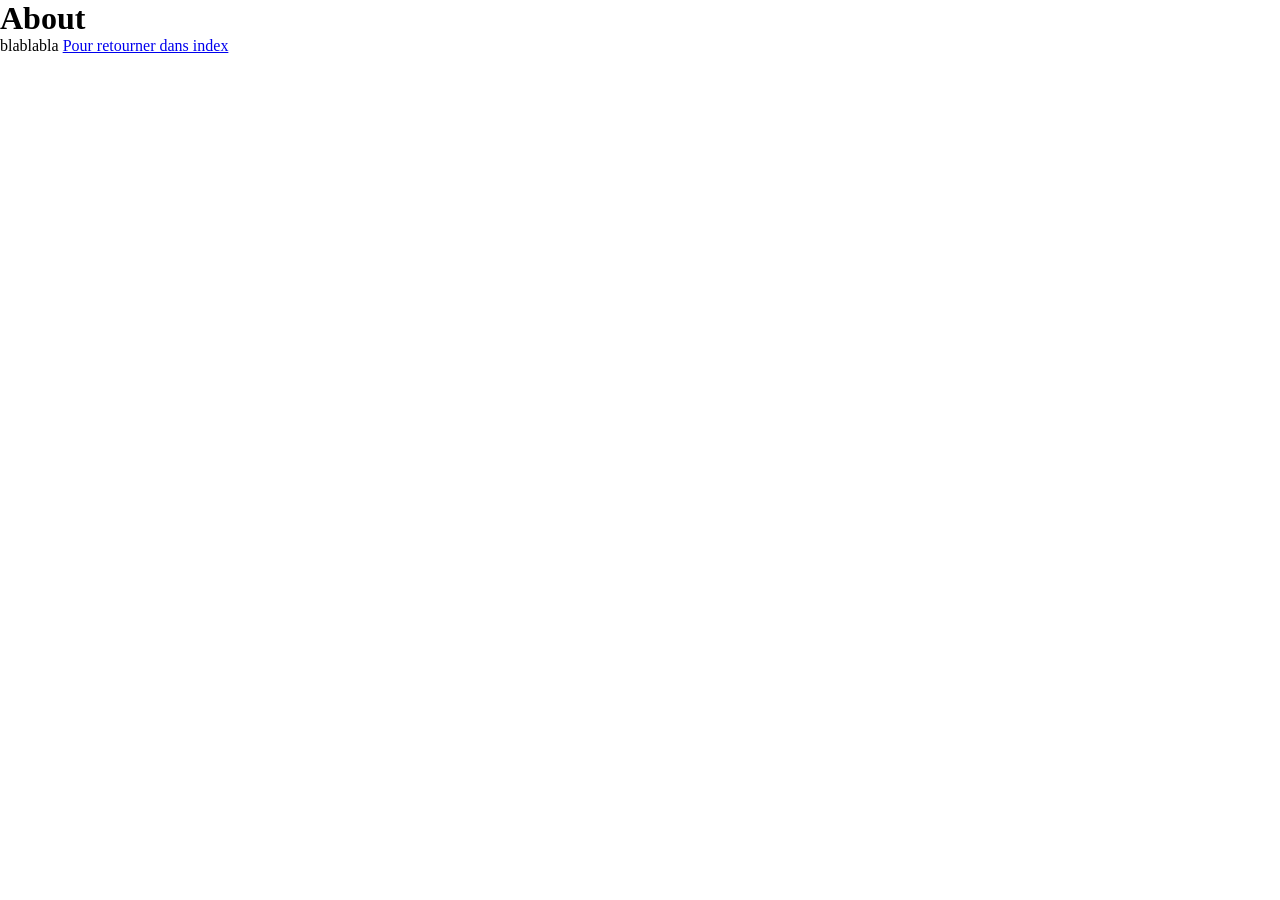
<file: about.html>
<!DOCTYPE html>
<html>
<head>
	<meta charset="utf-8">
	<meta name="viewport" content="width=device-width, initial-scale=1">
	<title>ABOUT ME</title>
	<link rel="stylesheet" type="text/css" href="styles.css">

</head>
<body>

<h1>About</h2>

blablabla
<a href="index.html">Pour retourner dans index</a>
</file>
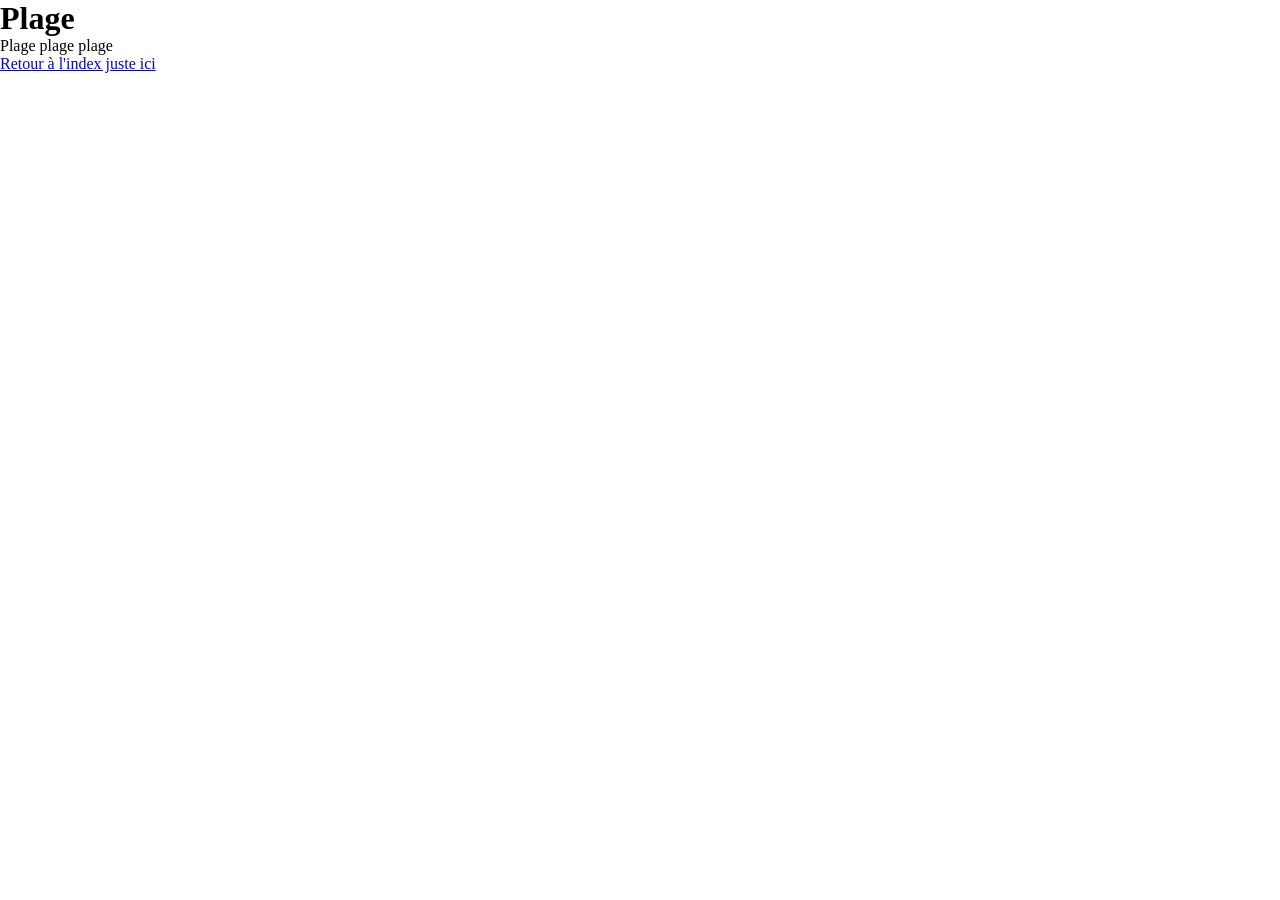
<file: projets/projet_plage.html>
<!DOCTYPE html>
<html>
<head>
	<meta charset="utf-8">
	<meta name="viewport" content="width=device-width, initial-scale=1">
	<title>PROJET PLAGE</title>
	<link rel="stylesheet" type="text/css" href="../styles.css">

</head>
<body>

<h1>Plage</h1>

Plage plage plage
<br>
<a href="../index.html">Retour à l'index juste ici</a>
</file>
<file: styles.css>
@font-face {
  font-family: "Helvetica";
  src: url(typo/HelveticaNeueMed.woff) format("woff");
}

@font-face {
  font-family: "TimesNewRoman";
  src: url(typo/TimesNewRoman.woff) format("woff");
}

@font-face {
  font-family: "JetBrainsMono";
  src: url(typo/JetBrainsMono-Regular.woff) format("woff");
}

* {
  margin: 0;
  padding: 0;
  box-sizing: border-box;
}


/* ==================== BACKGROUND ==================== */
.background_gradient{
  
  position: fixed;
  inset: 0;
  z-index: 0;
  pointer-events: none;
  background: 
     radial-gradient(ellipse at 50% 45%, rgba(105, 110, 142, 0.5) 0%, transparent 60%),
     linear-gradient(
      180deg,
      #412D20 0%,
      #2f2824 18%,
      #4b4c5d 42%,
      #6c4960 62%,
      #9e112d 82%,
      #bd001b 100%
    );
}

.grain_overlay {

  position: fixed;
  inset: 0;
  z-index: 1;
  pointer-events: none;
  opacity: 0.2;
  mix-blend-mode: overlay;
  background-size: cover;
  background-image: url(images/Texturelabs_Paper_198XL.jpg);
}

/* ==================== STRUCTURE SITE ==================== */
.page-wrapper {
  position: relative;
  z-index: 2;
  min-height: 100vh;
  display: flex;
  flex-direction: column;
  justify-content: space-between;
}


/* ==================== NAVBAR ==================== */
.navbar_eiezmei_container {
  width: 100%;
  padding: 10px 10px 0 10px;
  display: flex;
  flex-direction: column;
  position: relative;
  z-index: 2;
}

.pinkline_fullsize {
  width: 100%;
  height: 1px;
  background-color: #FF00BB;
}


.logo-row {
  height: 24px;
  display: flex;
  align-items: center;
  padding: 0 4px;
}

.logo-slot {
  display: inline-flex;
  align-items: center;
  height: 100%;
  min-width: 60px;
}

.logo-slot img {
  height: 20px;
  max-height: 22px;
  width: auto;
  object-fit: contain;
  display: block;
}

.nav-lower-section {
  position: relative;
  width: 100%;
  display: flex;
  justify-content: space-between;
  align-items: flex-start;
}

.social-block {
  width: 300px;
  display: flex;
  flex-direction: column;
}

.social-row {
  width: 100%;
  height: 30px;
  display: flex;
  flex-direction: column;
  justify-content: flex-end;
}

.social-link {
  display: block;
  width: 100%;
  text-align: right;
  padding-bottom: 9px;
  color: #FF00BB;
  font-family: JetBrainsMono;
  font-size: 11px;
  letter-spacing: 0px;
  text-transform: uppercase;
  text-decoration: none;
  line-height: 1;
}

.social-link:hover {
  color: #0d00ff;
}

.social-line {
  width: 100%;
  height: 1px;
  background-color: #FF00BB;
}

.buttons-block {
  display: flex;
  flex-direction: column;
  gap: 7px;
  padding-top: 5px;
  align-items: flex-end;
}

.pill-btn {
  display: flex;
  align-items: center;
  justify-content: center;
  width: 155px;
  height: 39px;
  background-color: #d9d9d9;
  color: #FF00BB;
  font-family: TimesNewRoman;
  font-size: 20px;
  letter-spacing: -0.5px;
  text-transform: uppercase;
  text-decoration: none;
  border-radius: 9999px;
  transition: transform 0.15s ease, background-color 0.2s ease, box-shadow 0.2s ease;
}

.pill-btn:hover {
  background-color: #FF00BB;
  color: #d9d9d9;
}
</file>
